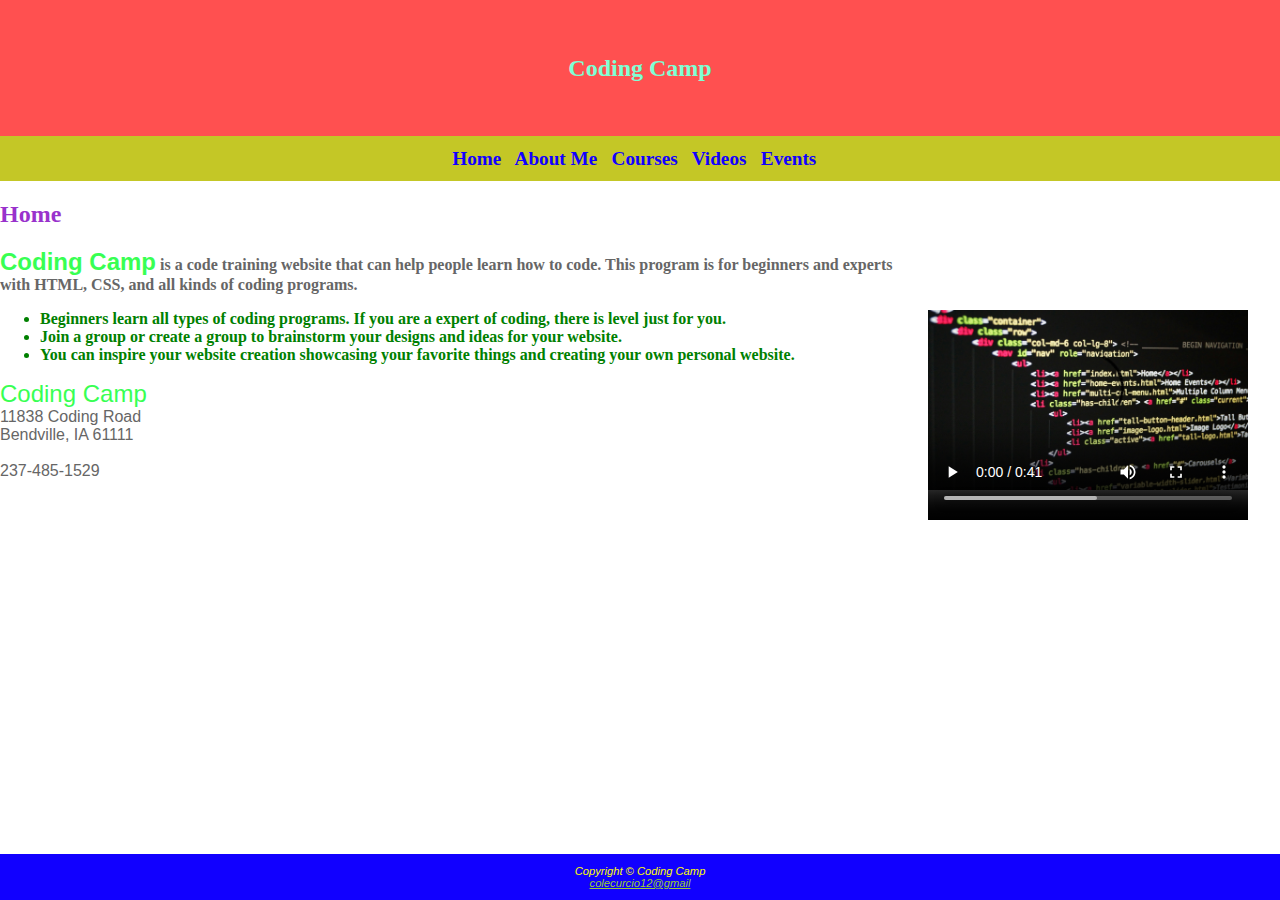
<file: index.html>
<!DOCtype html>
<html lang="en">
    <head>
        <meta charset="UTF-8" />
        <link rel="stylesheet" href="codingtraining.css" />
        <meta 
        name="description" 
        content="
       Coding Camp gave me inspiration to 
       any code programming website."
       />
        <title>Coding Camp</title>
    </head>
    <body>
        <header>
        <h1>Coding Camp</h1>
        </header>
        <nav>
            <a href="index.html">Home</a> &nbsp; 
            <a href="aboutme.html">About Me</a> &nbsp;
            <a href="courses.html">Courses</a> &nbsp;
            <a href="videos.html">Videos</a> &nbsp;
            <a href="events.html">Events</a>
        </nav>
        <main>
            <h2>Home</h2>
            <video 
            controls="controls" 
            poster="code.JPG"
            width="320" 
            height="240">
                <source src="codingcamp.mp4" type="video/mp4">
                <source src="codingcamp.ogv" type="video/ogg">
             <!--   <a href="pacific.mp4"></a> (.mp4) -->
            </video>
            <p>
                <span class="camp">Coding Camp</span> is a code training website that can help people learn how to code. This program is for beginners and experts with HTML, CSS, and all kinds of coding programs.
            </p>
            <ul>
                <li>
                    Beginners learn all types of
                    coding programs. If you are a expert of coding,
                    there is level just for you.
                </li>
                <li>
                    Join a group or create a group to brainstorm your
                    designs and ideas for your website.
                </li>
                <li>
                    You can inspire your website creation showcasing your favorite
                    things and creating your own personal website.
                </li>
            </ul>
            </main>
            <div>
                <span class="camp">Coding Camp</span><br>
                11838 Coding Road <br />
                Bendville, IA 61111 <br />
                <br />
                237-485-1529 <br /><br />
            </div>
            <footer>
                    <i>Copyright &copy; Coding Camp</i><br>
                    <a href="mailto:colecurcio@gmail.com">colecurcio12@gmail</a>
            </footer>
            </body>
</html>
</file>
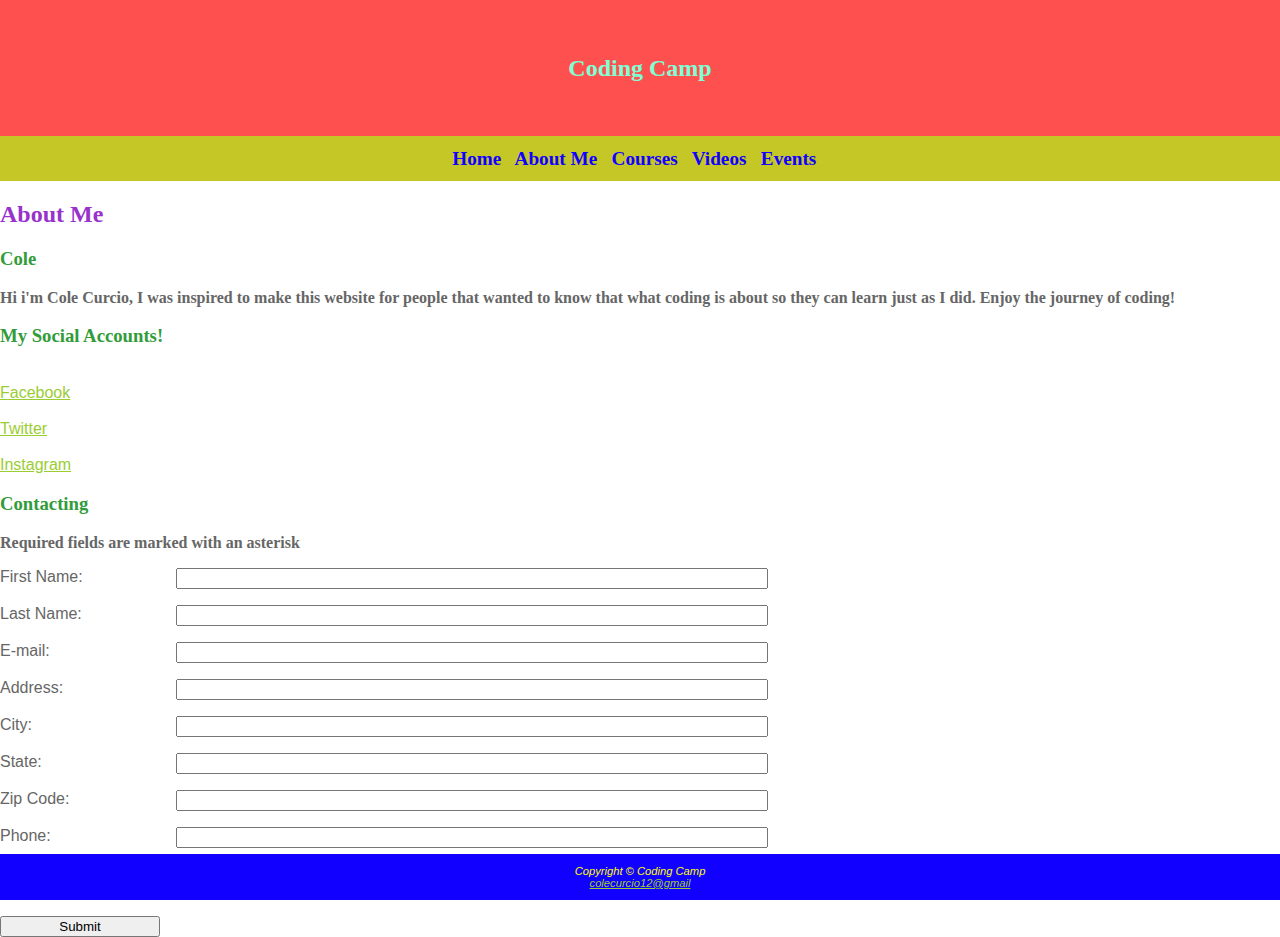
<file: aboutme.html>
<!DOCtype html>
<html lang="en">
    <head>
        <meta charset="UTF-8" />
        <link rel="stylesheet" href="codingtraining.css" />
        <meta 
        name="description" 
        content="
       Coding Camp gave me inspiration to 
       any code programming website."
       />
        <title>Coding Camp::About Me</title>
    </head>
    <body>
        <header>
        <h1>Coding Camp</h1>
        </header>
        <nav>
            <a href="index.html">Home</a> &nbsp; 
            <a href="aboutme.html">About Me</a> &nbsp;
            <a href="courses.html">Courses</a> &nbsp;
            <a href="videos.html">Videos</a> &nbsp;
            <a href="events.html">Events</a>
        </nav>
        <main>
            <h2>About Me</h2>
            <h3>Cole</h3>
            <p>
                Hi i'm Cole Curcio, I was inspired to make this website for people that wanted to
                know that what coding is about so they can learn just as I did. Enjoy the journey of coding!
            </p>
            <h3>My Social Accounts!</h3>
            <br>
            <a href="https://www.facebook.com/cole.curcio.7/">Facebook</a>
            <br>
            <br>
            <a href="https://twitter.com/CurcioCole">Twitter</a>
            <br>
            <br>
            <a href="https://www.instagram.com/rollerbrawlfanatic2003/">Instagram</a>
            <h3>Contacting</h3>
                <p>Required fields are marked with an asterisk</p>
                <form 
                method="post" action="https://webdevbasics.net/scripts/demo.php"
                >
                    <label for="myFName">First Name:</label>
                    <input type="text" name="myFName" id="myFName" required />
                    <label for="myLName">Last Name:</label>
                    <input type="text" name="myLName" id="myLName" required />
                    <label for="myEmail">E-mail:</label>
                    <input type="text" name="myEmail" id="myEmail" required />
                    <label for="myAddress">Address:</label>
                    <input type="text" name="myAddress" id="myAddress" />
                    <label for="myCity">City:</label>
                    <input type="text" name="myCity" id="myCity" />
                    <label for="myState">State:</label>
                    <input 
                    type="text" 
                    name="myState" 
                    id="myState" 
                    minlength="2" 
                    maxlength="2" 
                    />
                    <label for="myZip">Zip Code:</label>
                    <input type="text" 
                    name="myZip" 
                    id="myZip" 
                    minlength="5" 
                    maxlength="5" 
                    />
                    <label for="myPhone">Phone:</label>
                    <input type="text" name="myPhone" id="myPhone" required />
                    <label for="myComments">Comments:</label>
                    <textarea 
                    name="myComments" 
                    id="myComments" 
                    rows="2" 
                    cols="20"
                    required
                    ></textarea>
                <input type="submit" value="Submit" />
                </form>
            <footer>
                Copyright &copy; Coding Camp<br>
                <a href="mailto:colecurcio@gmail.com">colecurcio12@gmail</a>
        </footer>
        </main>
        </body>
</html>
</file>
<file: codingtraining.css>
* {  box-sizing: border-box; }
body { background-color: #ffffff;
    color: #666666;
    font-family: Arial, Verdana, sans-serif; 
    margin: 0; 
    }
    header { background-color: #ff0000af;
        color: #c0c0c0;
        font-family: 'Times New Roman', Times, serif; 
        padding: 1em; }
header a { text-decoration: none; }
header a:link { color: #ffffff; }
header a:visited { color: #ffffff; }
header a:hover { color: #4c7285;}
h1 {    color: aquamarine;
        line-height: 300%;  
        font-size: 1.5em;
        text-align: center; }
h2 {    color: darkorchid;
        font-family: Georgia, serif; }
h3 {    color: rgb(50, 156, 59); 
        font-family:'Times New Roman', Times, serif}
nav {   font-weight: bold;
        font-family: Georgia, 'Times New Roman', Times, serif;
        text-align: center;
        padding-top: .6em;
        padding-right: .6em;
        padding-bottom: .6em;  
        font-size: 1.2em; 
    background-color: #c4c726;  }
nav a { text-decoration: none; }
nav a:link { color: #1100ff; }
nav a:visited { color: #22c1ff; }
nav a:hover { color: #a52a2a; }
nav ul { flex-direction: column; 
        margin: 0;
       list-style-type: none;
       padding-left: 0; 
       font-weight: bold; }
dt {    color: #002171;
    font-weight: bold; }
li {    font-weight: bold;
        color: green; 
        font-size: 1em; 
        font-family: Georgia, 'Times New Roman', Times, serif;}
p { font-family: Cambria, Cochin, Georgia, Times, 'Times New Roman', serif;
    font-weight: bold; }
.camp {   color: #38ff53;
            font-family: 'Gill Sans', 'Gill Sans MT', Calibri, 'Trebuchet MS', sans-serif;
            font-size: 1.5em; }
footer  {   font-size: .70em;
        font-style: italic;
        text-align: center; 
        padding: 1em;
        position: fixed;
        bottom: 0;
        width: 100%; 
        background-color: #1100ff; 
        color: yellow; }
a {     color: yellowgreen; 
        }
video { float: right;
        margin: 2em;
        display: block; }
#wrapper { margin-left: auto;
        margin-right: auto; 
        width: 80%;
        background-color: #ffffff;
        min-width: 960px;
        max-width: 2048px;
        box-shadow: 5px 5px 5px #1e1e1e; }
form { display: grid; 
       grid-template-columns: 10em 1fr; 
       grid-gap: 1em;
       width: 60%; }
table { margin: auto; 
        border: 1px solid #104c69; 
        width: 90%; 
        border-collapse: collapse; }
td, th { padding: 5px;
     border: 1px solid #85cc33; }
td { text-align: center; }
.text { text-align: left; 
        color: #104c69; }
tr:nth-of-type(even) { background-color: #ffb13d; }
</file>
